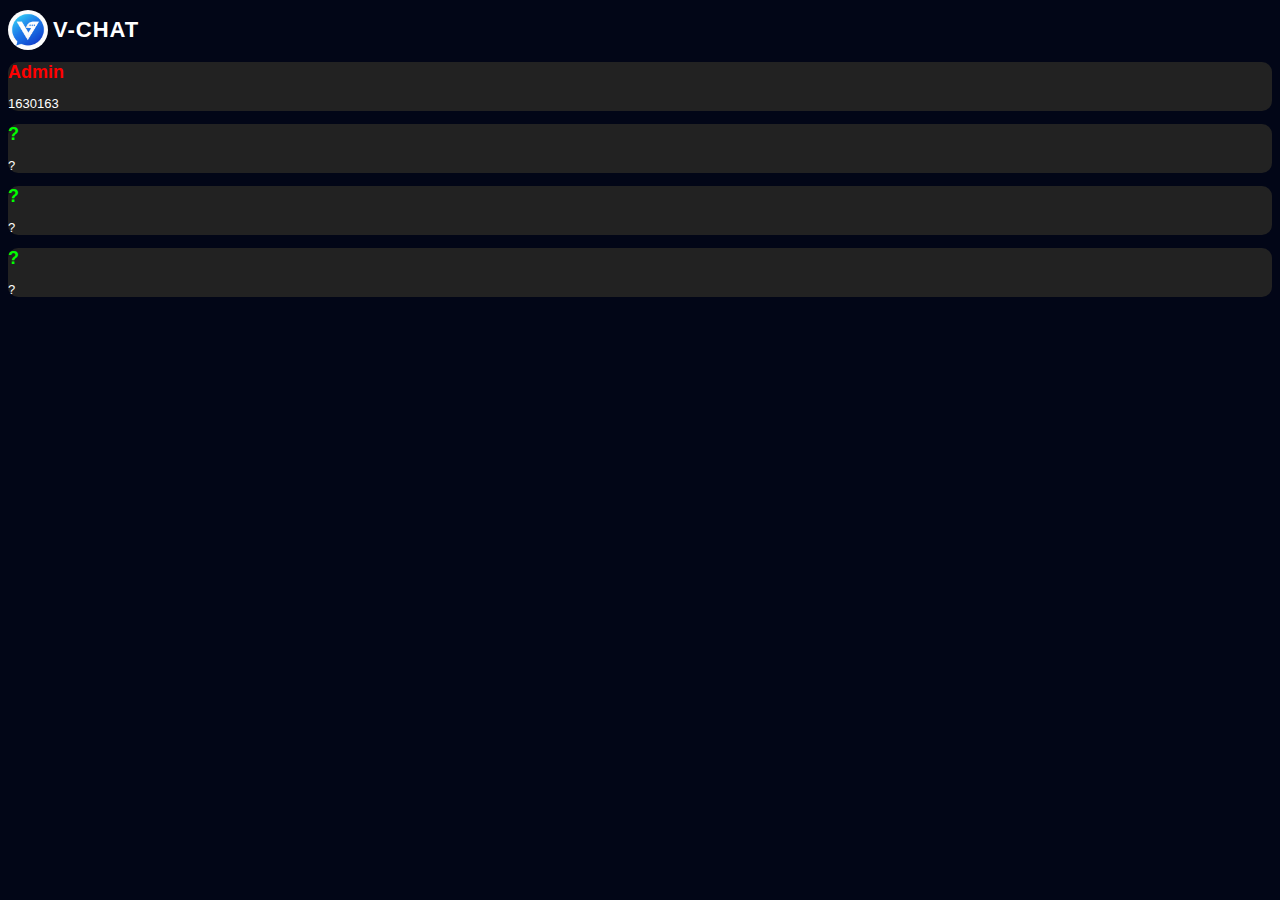
<file: DAFNOM.html>
<!DOCTYPE html>
<html>

<head>
  <meta charset="UTF-8">
  <meta name="viewport" content="width=device-width, initial-scale=1">
  <title>Daftar Nomor V-CHAT</title>
  <link rel="stylesheet" href="style.css">
<link rel="manifest" href="/manifest.json">
</head>

<body>
  <div class="nds">
  <img src="V-CHAT.png" alt="Logo" class="L1">
  <span class="TT">V-CHAT</span>
  </div>
  
  <div class="boxx">
    <h1 style="font-size: 18px; color: red;">Admin</h1>
    <p>1630163</p>
  </div>
  <div class="boxx">
    <h1 style="font-size: 18px; color: lime;">?</h1>
    <p>?</p>
  </div>
  <div class="boxx">
    <h1 style="font-size: 18px; color: lime;">?</h1>
    <p>?</p>
  </div>
  <div class="boxx">
    <h1 style="font-size: 18px; color: lime;">?</h1>
    <p>?</p>
  </div>
</body>

</html>
</file>
<file: style.css>
body {
  background: #020617;
  color: white;
  font-family: Arial;
}

.app {
  max-width: 420px;
  margin: auto;
}

.H {
  text-align: center;
}

.box {
  background-color: #666;
  width: 90%;
  height: 600px;
}

input {
  width: 97%;
  height: 30px;
  padding: 3px;
  margin: 5px 0;
  color: white;
}

.I {
  width: 97%;
  height: 30px;
  padding: 3px;
  margin: 10px 0;
  color: white;
}

.wm {
  font-size: 14px;
}

.C {
  color: #999;
}

.b {
  margin-top: 20px;
  width: 100%;
  height: 25px;
  padding: 3px;
  background: white;
  border-radius: 10px;
  transition: ease 0.70s all;
}

.b:hover {
  background: lawngreen;
  transform: scale(1.05);
}

.B {
  width: 100%;
  height: 30px;
  padding: 3px;
  border-radius: 10px;
}

.B0 {
  width: 50%;
  height: 30px;
  padding: 3px;
  border-radius: 10px;
}

.B1 {
  width: 48%;
  height: 30px;
  padding: 3px;
  border-radius: 10px;
}

.BB {
  background: #222;
  margin-top: 8%;
  padding: 10px;
  border-radius: 10px;
}

#chat {
  background: #0f172a;
  height: 260px;
  overflow-y: auto;
  padding: 10px;
  border-radius: 10px;
  border: 0.5px solid white;
}

.msg.me { color: #38bdf8; }
.msg.other { color: #4ade80; }

#myNumber {
  display: inline-block;
  white-space: nowrap;
}

.nds {
  display: flex;
  align-items: center;
  gap: 5px;
  margin: 10px 0;
}

.L1 {
  width: 40px;
  height: 40px;
  border-radius: 50%;
  object-fit: contain;
}

.TT {
  font-size: 22px;
  font-weight: bold;
  letter-spacing: 1px;
}

.boxx {
  background-color: #222;
  border-radius: 10px;
  align-items: center;
  font-size: 13px;
  margin-top: 10px;
}
</file>
